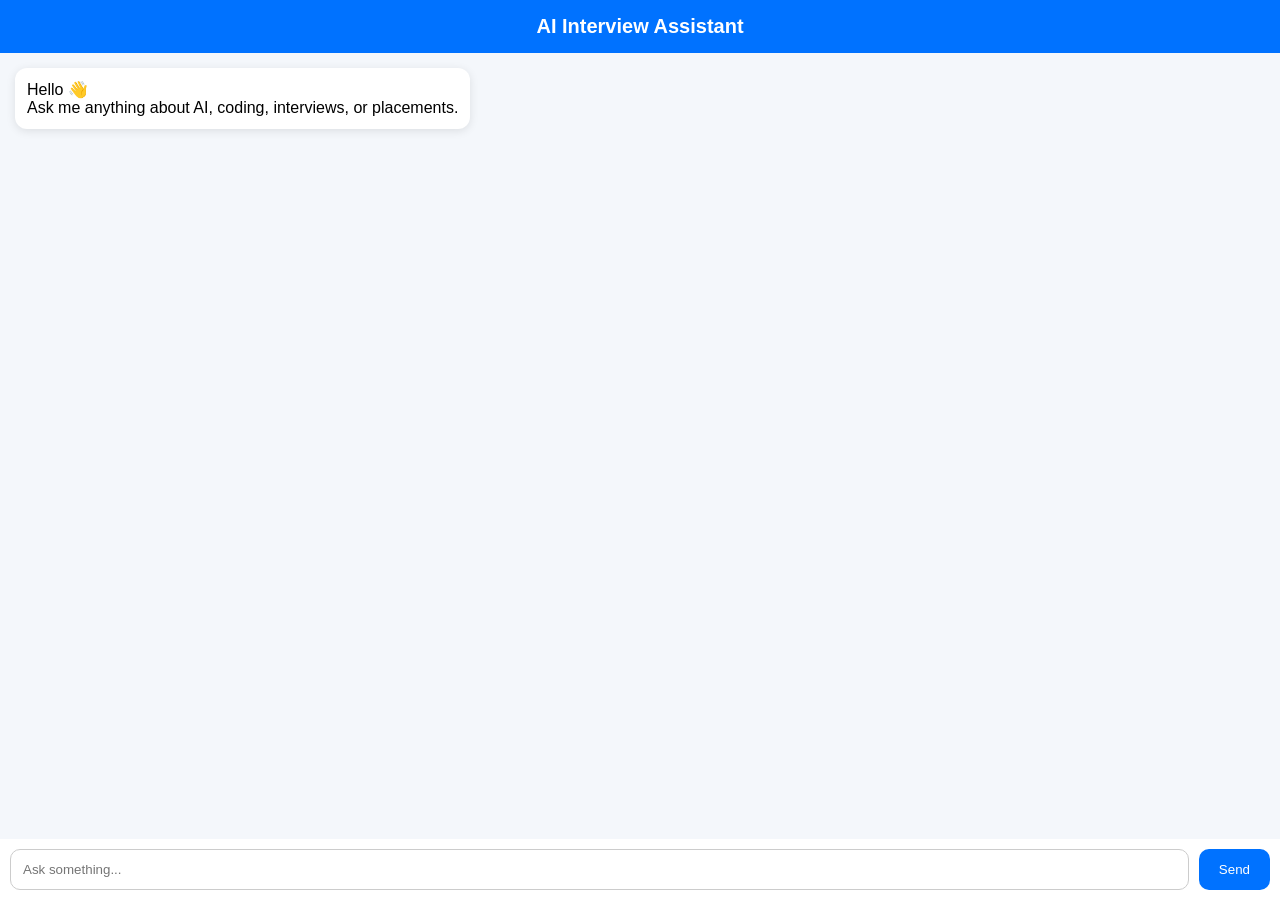
<file: templates/chatbot.html>
<!DOCTYPE html>
<html>
<head>
    <title>AI Assistant</title>

    <style>

        body{
            margin:0;
            font-family:Arial;
            background:#f4f7fb;
        }

        .chat-container{
            display:flex;
            flex-direction:column;
            height:100vh;
        }

        .chat-header{
            background:#0072ff;
            color:white;
            padding:15px;
            text-align:center;
            font-size:20px;
            font-weight:bold;
        }

        .chat-messages{
            flex:1;
            padding:15px;
            overflow-y:auto;
        }

        .bot{
            background:white;
            padding:12px;
            border-radius:12px;
            margin-bottom:10px;
            width:fit-content;
            max-width:80%;
            box-shadow:0px 2px 10px rgba(0,0,0,0.1);
        }

        .user{
            background:#0072ff;
            color:white;
            padding:12px;
            border-radius:12px;
            margin-bottom:10px;
            margin-left:auto;
            width:fit-content;
            max-width:80%;
        }

        .chat-input{
            display:flex;
            padding:10px;
            background:white;
        }

        .chat-input input{
            flex:1;
            padding:12px;
            border-radius:10px;
            border:1px solid #ccc;
            outline:none;
        }

        .chat-input button{
            margin-left:10px;
            padding:12px 20px;
            border:none;
            background:#0072ff;
            color:white;
            border-radius:10px;
            cursor:pointer;
        }

    </style>
</head>

<body>

<div class="chat-container">

    <div class="chat-header">
        AI Interview Assistant
    </div>

    <div class="chat-messages" id="chatMessages">

        <div class="bot">
            Hello 👋<br>
            Ask me anything about AI, coding, interviews, or placements.
        </div>

    </div>

    <div class="chat-input">

        <input
            type="text"
            id="userInput"
            placeholder="Ask something...">

        <button onclick="sendMessage()">
            Send
        </button>

    </div>

</div>

<script>

async function sendMessage(){

    let input = document.getElementById("userInput");

    let message = input.value.trim();

    if(message === "") return;

    let chat = document.getElementById("chatMessages");

    chat.innerHTML += `
        <div class="user">${message}</div>
    `;

    input.value = "";

    const response = await fetch('/api/chat', {
        method:'POST',
        headers:{
            'Content-Type':'application/json'
        },
        body: JSON.stringify({
            message: message
        })
    });

    const data = await response.json();

    chat.innerHTML += `
        <div class="bot">${data.reply}</div>
    `;

    chat.scrollTop = chat.scrollHeight;
}

</script>

</body>
</html>
</file>
